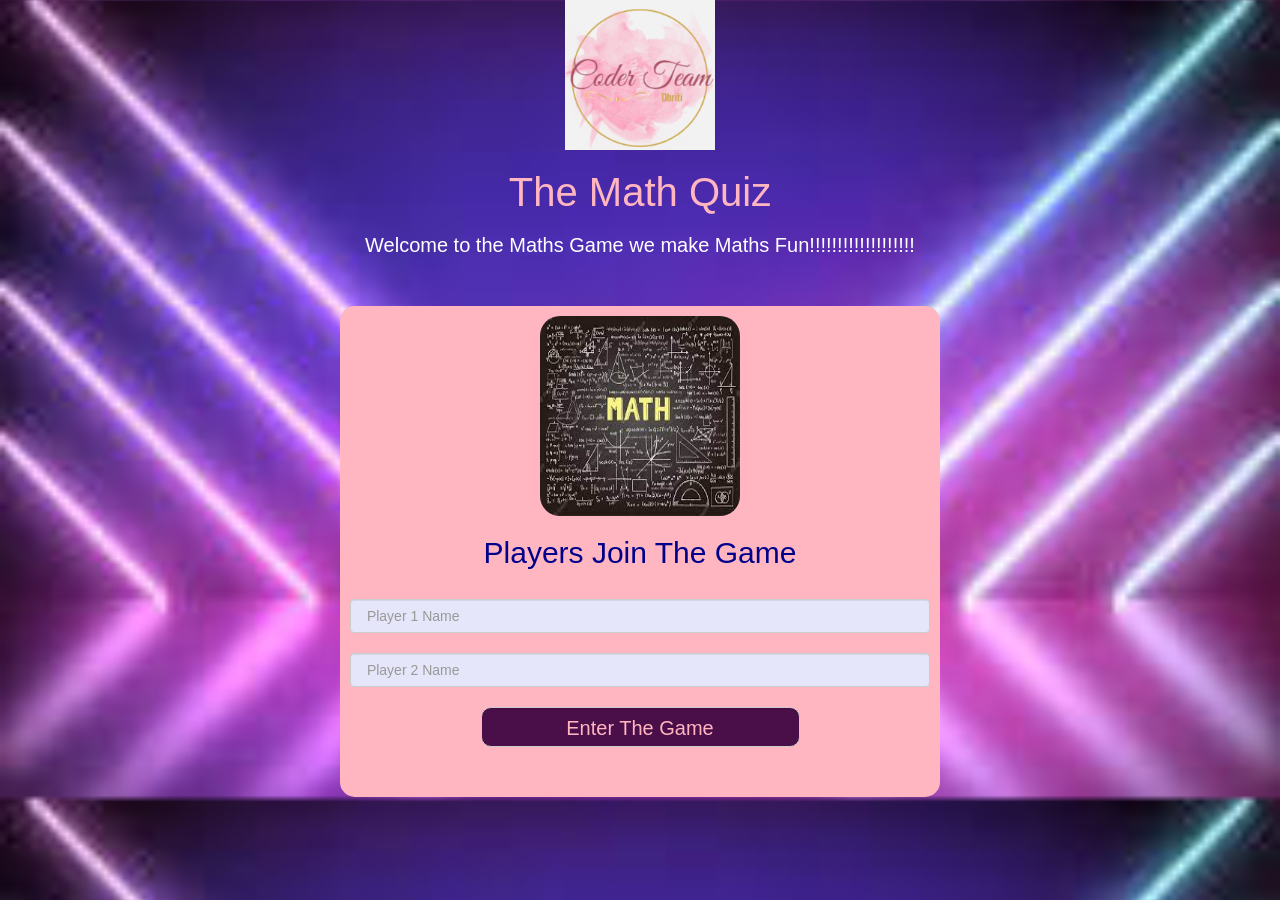
<file: index.html>
<!DOCTYPE html>
<html>
<head>
	<title> Math Quiz </title>

<meta name="viewport" content="width=device-width, initial-scale=1">
<link rel="stylesheet" href="https://maxcdn.bootstrapcdn.com/bootstrap/3.4.0/css/bootstrap.min.css">
<script src="https://ajax.googleapis.com/ajax/libs/jquery/3.4.1/jquery.min.js"></script>
<script src="https://maxcdn.bootstrapcdn.com/bootstrap/3.4.0/js/bootstrap.min.js"></script>

<link rel="stylesheet" type="text/css" href="game.css">
<script src="game_login.js"></script>
</head>
<body class="body_background">
	<center>
		<img  src="d1.png" width="150px" height="150px"> <h1 id="head"> The Math Quiz </h1> 
		<h2 id="sub-heading"> Welcome to the Maths Game we make Maths Fun!!!!!!!!!!!!!!!!!!! </h2>
		<br>
		<br>

		<div id="div1" class="col-lg-4 col-sm-10 col-xs-12 login_div1">
			<img src="download.jpg" left="5000px" align="bottom 500px" background-position="left" id="image">
			<h2 id="p1"> Players Join The Game </h2>
			<br>
			<input type="text" id="player1_input" class="form-control" placeholder=" Player 1 Name">
			<br>
			<input type="text" id="player2_input" class="form-control" placeholder=" Player 2 Name">
			<br>
			<button class="form-control" style="width: 55%;" id="color" onclick="addUser()"> Enter The Game </button>
			<br> <br>
		</div>
		
	</center>
	

</body>
</html>
</file>
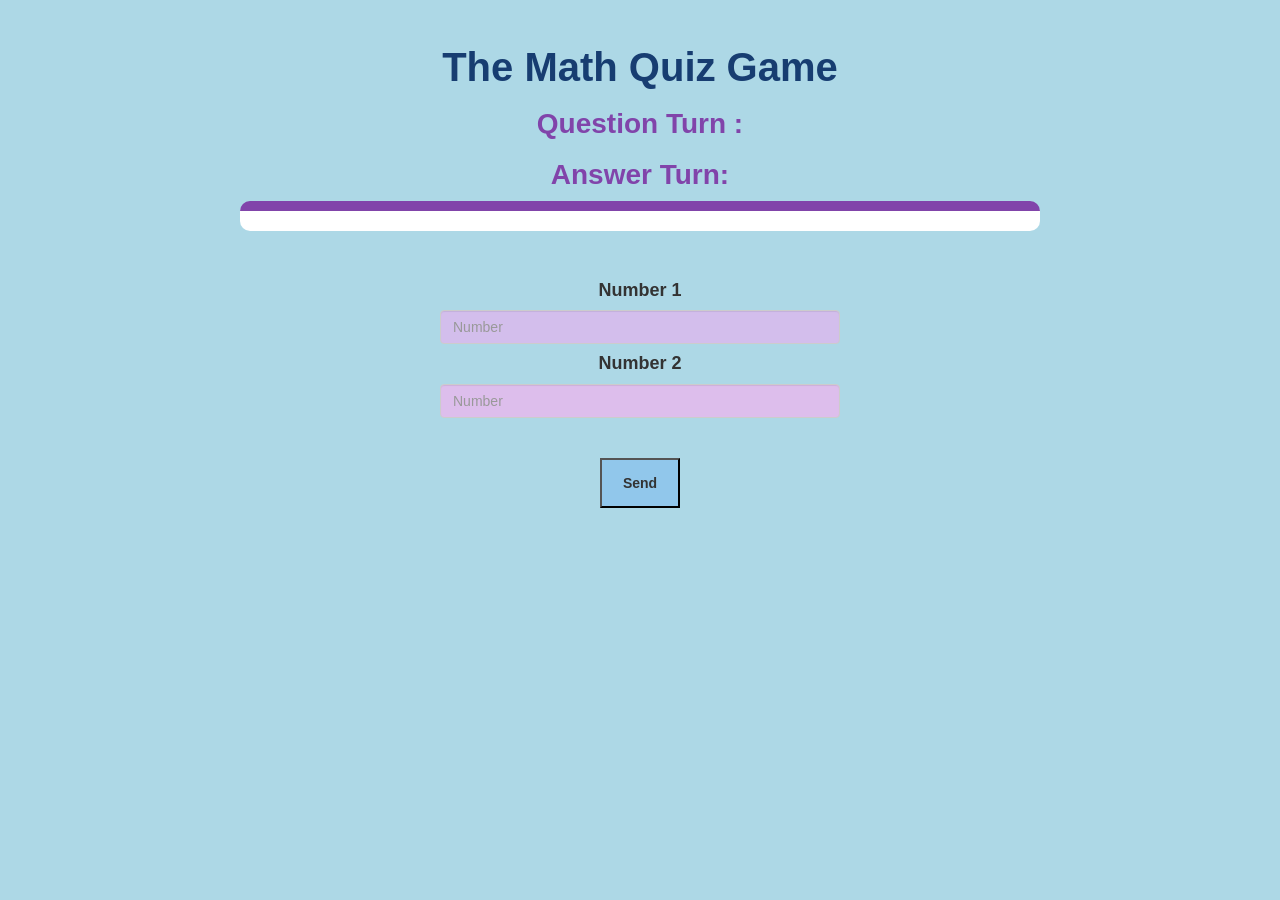
<file: game_page.html>
<!DOCTYPE html>
<html>
<head>
	<title>Math Quiz</title>

<meta name="viewport" content="width=device-width, initial-scale=1">
<link rel="stylesheet" href="https://maxcdn.bootstrapcdn.com/bootstrap/3.4.0/css/bootstrap.min.css">
<script src="https://ajax.googleapis.com/ajax/libs/jquery/3.4.1/jquery.min.js"></script>
<script src="https://maxcdn.bootstrapcdn.com/bootstrap/3.4.0/js/bootstrap.min.js"></script>

<link rel="stylesheet" type="text/css" href="game.css">

</head>
<body>
	<h4 id="player1_name"></h4><span id="player1_score" ></span>
	<h4 id="player2_name"></h4><span id="player2_score" ></span>
	<div class="container"></div>
		<center>
			<h2 id="heading" style="color: rgb(23, 61, 113);"> The Math Quiz Game </h2>
			<h3 id="player_question"> Question Turn :</h3>
			<h3 id="player_answer"> Answer Turn:</h3>
			<div id="output" class="col-lg-6"></div>
			<br>
			<br>
			<h4 id="one"> Number 1</h4>
			<input type="text" id="input_1" class="form-control" placeholder="Number">
			<h4 id="two"> Number 2</h4>
			<input type="text" id="input_2" class="form-control" placeholder="Number">
			<br>
			<br>
			<button id="Login_button" onclick="send()"> Send  </button>
		</center>
	

<script src="game_login.js"></script>
</body>
</html>
</file>
<file: game.css>
.login_div1 , .login_div2
	{
		color: #91c7eb;
		width: 600px;
		background: white;
		padding: 10px;
		float: none;
		border-radius: 15px;
	}


#player1_name , #player2_name
{

	display: inline-block;
}
#word
{
	width: 60%;
}
#word_display
{
	letter-spacing: 5px;
}
#output
{
background: white;
border-radius: 10px;
border-top: 10px solid #AA4465;
padding: 10px;
float: none;
text-align: left;
}

#user1
{
	font-size: 20px;
}

#user2
{
	font-size: 20px;
}

#color
{
	background-color: lightgreen;
	color: black;
	font-size: 20px;
	height: 40px;
	border-radius: 10px;
}

#head
{
   font-size: 40px;
   color: lightpink;		
}


.body_background
{
	background-image: url(MATH.2.jpg);
    background-position: center;
    background-size: cover;
}

#image
{
	height: 200px;
	width: 200px;
	border-radius: 20px;
}

#sub-heading
{
	color: white;
	font-size: 20px;
}
#div1
{
	background-color: lightpink;
}

#p1
{
	color: darkblue;
}

#p2
{
	color: darkblue;
}

#user1
{
	color: darkblue;
}

#user2
{
	color: darkblue;
}

#player1_input
{
	background-color: lavender;
}

#player2_input
{
	background-color: lavender;
}

#head_pic
{
	border: 50px;
}

body
{
	background:lightblue;
}

.login_div1 , .login_div2
	{
		background: white;
		padding: 10px;
		float: none;
		border-radius: 15px;
	}


#player1_name , #player2_name
{
	display: inline-block;
	margin-left: 20px;
}
#word
{
	width: 60%;
}
#word_display
{
	letter-spacing: 5px;
}
#output
{
background: white;
border-radius: 10px;
border-top: 10px solid #8144aa;
padding: 10px;
float: none;
text-align: left;
width: 800px;
}

#user1
{
	font-size: 20px;
}

#user2
{
	font-size: 20px;
}

#color
{
	background-color: #4a0e49;
	color: lightpink;
	font-size: 20px;
}

#heading
{
	font-size: 40px;
	color: #4a0e49;
	font-weight: bolder;
}

#player_question
{
	font-size: 28px;
	font-weight: bold;
	color: #8144aa;
}

#player_answer
{
	font-size: 28px;
	font-weight: bold;
	color: #8144aa;
}

#one
{
	font-size:20;
	font-weight: bolder;
}

#two
{
	font-size:20;
	font-weight: bolder;
}

#input_1
{
	width: 400px;
	background-color: rgb(211, 190, 236);
}

#input_2
{
	width: 400px;
	background-color: rgb(221, 190, 236);
}
#Login_button
{
	background-color: #91c7eb;
	font-weight:bolder;
	height: 50px;
	width: 80px;
}

#player1_name , #player2_name
{
	display: inline-block;
	margin-left: 20px;
}
</file>
